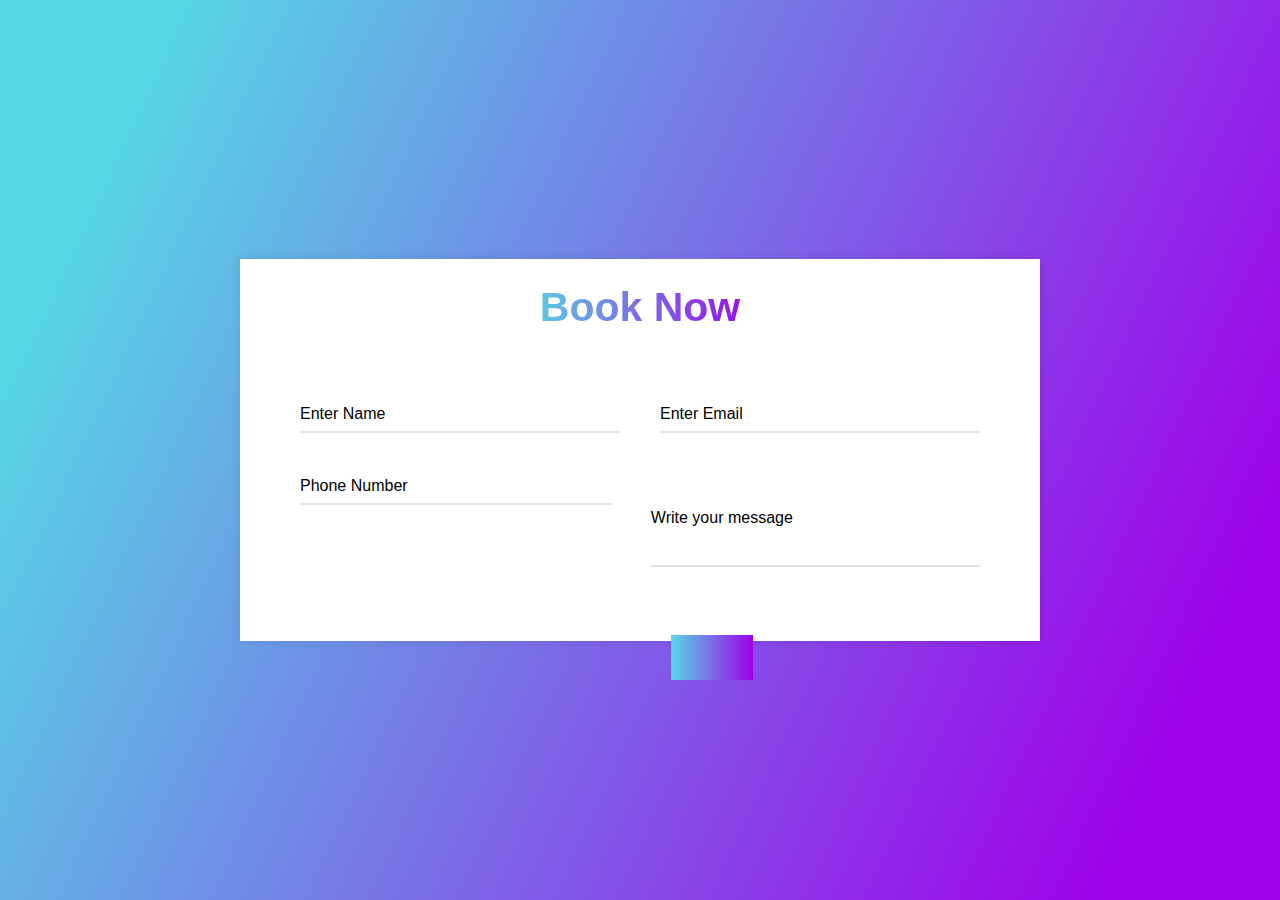
<file: traval web/photo/booknow.html>
<!DOCTYPE html>
<html lang="en">
<head>
    <meta charset="UTF-8">
    <meta name="viewport" content="width=device-width, initial-scale=1.0">
    <title>Form created</title>
    <link rel="stylesheet" type="text/css" href="../css/book1.css"></head>
<body>
    <div class="container">
        <div class="text">Book Now</div>
        <form action="#">
           <div class="form-row">
              <div class="input-data">
                 <input type="text" required>
                 <div class="underline"></div>
                 <label for="">Enter Name</label></div>
              <div class="input-data">
                 <input type="text" required>
                 <div class="underline"></div>
                 <label for="">Enter Email</label>
              </div> </div>
           <div class="form-row">
              <div class="input-data">
                 <input type="text" required>
                 <div class="underline"></div>
                 <label for="">Phone Number</label>
              </div>
           <div class="form-row">
           <div class="input-data textarea">
              <textarea rows="8" cols="80" required></textarea>
              <br />
              <div class="underline"></div>
              <label for="">Write your message</label>
              <br />
              <div class="form-row submit-btn">
                 <div class="input-data">
                    <div class="inner"></div>
                    <button type="submit">Send</button>               
                  </div>  
                 </div>
                 </form>
                 </div>
</body>
</html>
</file>
<file: traval web/css/book1.css>
*
{
  margin: 0;
  padding: 0;
  outline: none;
  box-sizing: border-box;
  font-family: 'Poppins', sans-serif;
}
body{
  display: flex;
  align-items: center;
  justify-content: center;
  min-height: 100vh;
  padding: 10px;
  font-family: 'Poppins', sans-serif;
  background: linear-gradient(115deg, #56d8e4 10%, #9f01ea 90%);
}
.container{
  max-width: 800px;
  background: #fff;
  width: 800px;
  padding: 25px 40px 10px 40px;
  box-shadow: 0px 0px 10px rgba(0,0,0,0.1);
}
.container .text{
  text-align: center;
  font-size: 41px;
  font-weight: 600;
  font-family: 'Poppins', sans-serif;
  background: -webkit-linear-gradient(right, #56d8e4, #9f01ea, #56d8e4, #9f01ea);
  -webkit-background-clip: text;
  -webkit-text-fill-color: transparent;
}
.container form{
  padding: 30px 0 0 0;
}
.container form .form-row{
  display: flex;
  margin: 32px 0;
}
form .form-row .input-data{
  width: 100%;
  height: 40px;
  margin: 0 20px;
  position: relative;
}
form .form-row .textarea{
  height: 70px;
}
.input-data input,
.textarea textarea{
  display: block;
  width: 100%;
  height: 100%;
  border: none;
  font-size: 17px;
  border-bottom: 2px solid rgba(0,0,0, 0.12);
}
.input-data input:focus ~ label, .textarea textarea:focus ~ label,
.input-data input:valid ~ label, .textarea textarea:valid ~ label{
  transform: translateY(-20px);
  font-size: 14px;
  color: #3498db;
}
.textarea textarea{
  resize: none;
  padding-top: 10px;
}
.input-data label{
  position: absolute;
  pointer-events: none;
  bottom: 10px;
  font-size: 16px;
  transition: all 0.3s ease;
}
.textarea label{
  width: 100%;
  bottom: 40px;
  background: #fff;
}
.input-data .underline{
  position: absolute;
  bottom: 0;
  height: 2px;
  width: 100%;
}
.input-data .underline:before{
  position: absolute;
  content: "";
  height: 2px;
  width: 100%;
  background: #3498db;
  transform: scaleX(0);
  transform-origin: center;
  transition: transform 0.3s ease;
}
.input-data input:focus ~ .underline:before,
.input-data input:valid ~ .underline:before,
.textarea textarea:focus ~ .underline:before,
.textarea textarea:valid ~ .underline:before{
  transform: scale(1);
}
.submit-btn .input-data{
  overflow: hidden;
  height: 45px!important;
  width: 25%!important;
}
.submit-btn .input-data .inner{
  height: 100%;
  width: 300%;
  position: absolute;
  left: -100%;
  background: -webkit-linear-gradient(right, #56d8e4, #9f01ea, #56d8e4, #9f01ea);
  transition: all 0.4s;
}
.submit-btn .input-data:hover .inner{
  left: 0;
}
.submit-btn .input-data input{
  background: none;
  border: none;
  color: #fff;
  font-size: 17px;
  font-weight: 500;
  text-transform: uppercase;
  letter-spacing: 1px;
  cursor: pointer;
  position: relative;
  z-index: 2;
}
@media (max-width: 700px) {
  .container .text{
    font-size: 30px;
  }
  .container form{
    padding: 10px 0 0 0;
  }
  .container form .form-row{
    display: block;
  }
  form .form-row .input-data{
    margin: 35px 0!important;
  }
  .submit-btn .input-data{
    width: 40%!important;
  }
}
</file>
